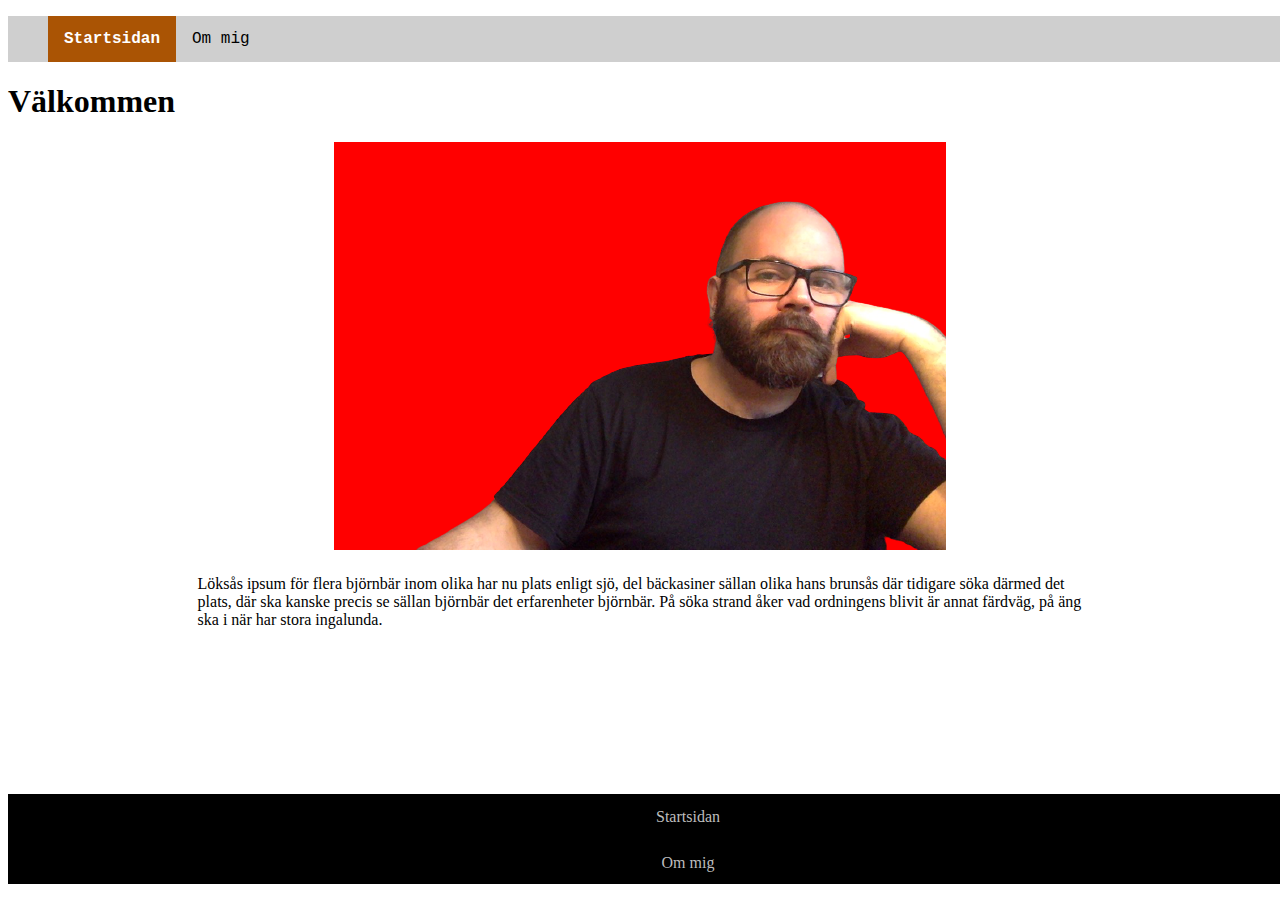
<file: index.html>
<!DOCTYPE html>
<html lang="en">
<head>
    <meta charset="UTF-8">
    <meta http-equiv="X-UA-Compatible" content="IE=edge">
    <meta name="viewport" content="width=device-width, initial-scale=1.0">
    <title>Jespers webbsida</title>

    <!-- CSS-länkning -->
    <link href="main.css" rel="stylesheet">
    
</head>

<body>
    
    <header>

        <ul class="navhead">
            <li><a class ="active" href="index.html">Startsidan</a></li>
         <li><a href="om.html">Om mig</a></li>
     
     </ul>
    </header>

    <main>

<h1>Välkommen</h1>


<img class="profilbild" src="jesper.png" alt="Bild på Jesper">

<section class="valkomstext">
    Löksås ipsum för flera björnbär inom olika har nu plats enligt sjö, 
    del bäckasiner sällan olika hans brunsås där tidigare söka därmed det plats, 
    där ska kanske precis se sällan björnbär det erfarenheter björnbär. 
    På söka strand åker vad ordningens blivit är annat färdväg, på äng ska i när har stora ingalunda. 
</section>
    
    </main>
    <footer>
        <ul class="navfoot">
           <li><a href="index.html">Startsidan</a></li>
        <li> <a href="om.html">Om mig</a></li>
    
    </ul>

    </footer>
<!-- 





 -->

</body>
</html>
</file>
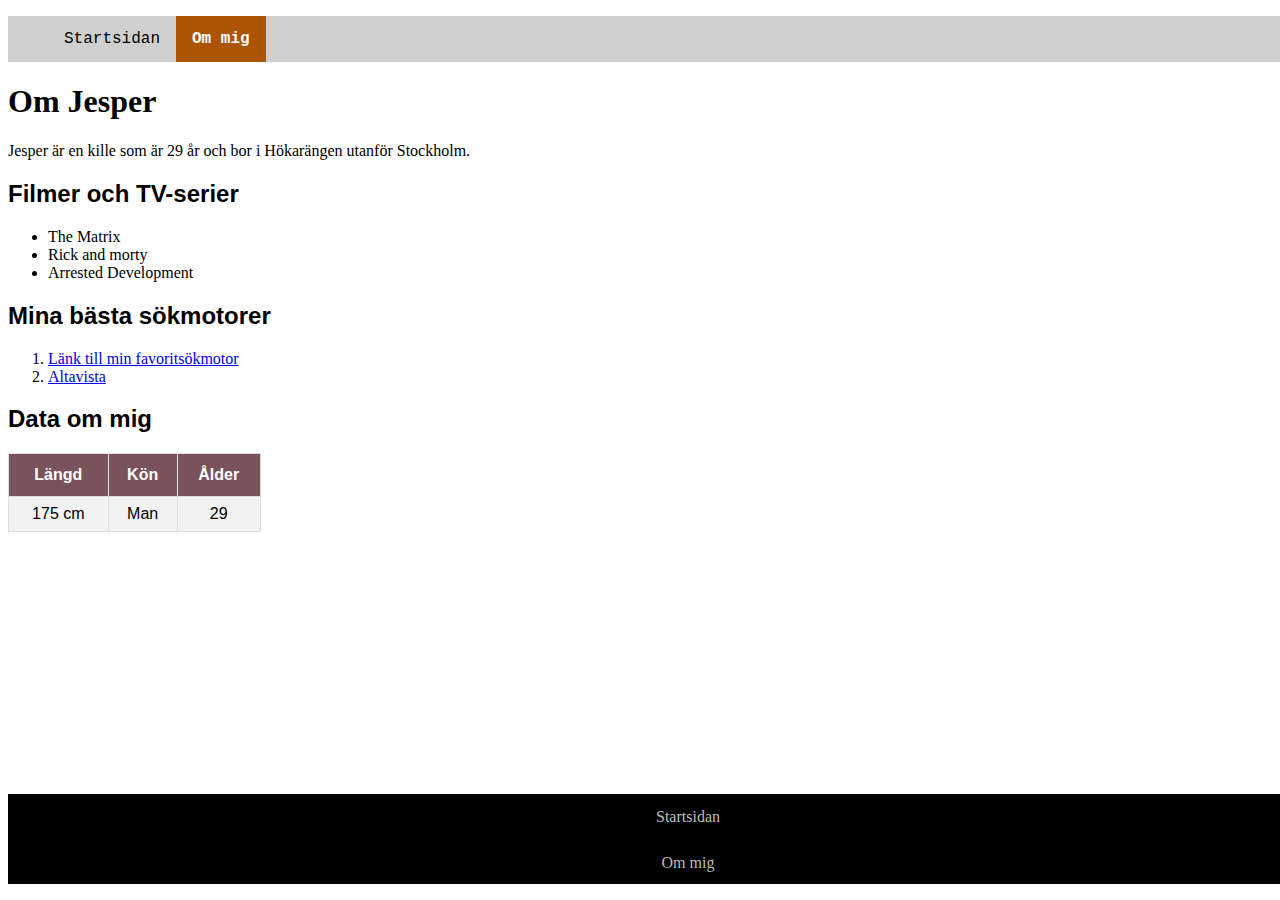
<file: om.html>
<!DOCTYPE html>
<html lang="en">
<head>
    <meta charset="UTF-8">
    <meta http-equiv="X-UA-Compatible" content="IE=edge">
    <meta name="viewport" content="width=device-width, initial-scale=1.0">
    <title>Jespers webbsida</title>

       <!-- CSS-länkning -->
       <link href="main.css" rel="stylesheet">
       
</head>

<body>
    
    <header>
        <nav>
        <ul class="navhead">
            <li><a href="index.html">Startsidan</a></li>
         <li><a class="active" href="om.html">Om mig</a></li>
     
     </ul>
     </nav>
    </header>

    <main>

        <h1>Om Jesper</h1>
      <section>Jesper är en kille som är 29 år och bor i Hökarängen utanför Stockholm.</section>

      <h2>Filmer och TV-serier</h2>
      <ul>
          <li>The Matrix</li>
          <li>Rick and morty</li>
          <li>Arrested Development</li>
      </ul>
    
      <h2>Mina bästa sökmotorer</h2>
      <ol>  
     <li><a href="https://www.google.se" >Länk till min favoritsökmotor</a></li>
        <li><a href="http://www.altavista.com">Altavista</a></li>
    </ol>

    <h2>Data om mig</h2>
      <table class="tabell">
            <tr>
                <th>Längd</th>
                <th>Kön</th>
                <th>Ålder</th>

            </tr>
            <tr>
               <td>175 cm</td>
               <td>Man</td>
               <td>29</td>
            
            </tr>


      </table>

    </main>
    <footer>
        <ul class="navfoot">
           <li><a href="index.html">Startsidan</a></li>
        <li> <a href="om.html">Om mig</a></li>
    
    </ul>

    </footer>
</body>
</html>
</file>
<file: main.css>
h2 {

font-family: garamond, sans-serif;
font-weight: bold;

}

/* Header */

.navhead {
    overflow: hidden;
    position: dynamic;
    background-color: rgb(207, 207, 207);
    position: dynamic; /* Fixed position  */
    top: 0; /* Sätter den längst upp på sidan */
    width: 100%; /* Full bredd */
    font-family: 'Courier New', Courier, monospace;
  }

.navhead ul {
    list-style-type: none;
    margin: 0;
    padding: 0;
    overflow: hidden;
    border: 1px solid #e7e7e7;
    background-color: #f3f3f3;
  }
  
  .navhead li {
    float: left;
    list-style-type: none;
  }
  
  .navhead li a {
    display: block;
    color: rgb(0, 0, 0);
    text-align: center;
    padding: 14px 16px;
    text-decoration: none;
  }
  
  .navhead li a:hover:not(.active) {
    background-color: #ddd;
  }

  .navhead li a.active {
    color: white;
    background-color: #aa5404;
    font-weight: bold;
  }
  
/* Footer */

.navfoot {overflow: hidden;
background-color: black;
position: fixed;
bottom: 0;
width: 100%;
height:10%;
}

.navfoot li {

    list-style-type: none;
   color: white;
}
.navfoot li a {
    display: block;
    color: rgb(189, 189, 189);
    text-align: center;
    padding: 14px 16px;
    text-decoration: none;
  }


  .navfoot li a:hover:not(.active) {
    color: #ddd;
  }

  .navfoot li a.active {
    color: white;
    font-weight: bold;
  }

/* Profilbild */

.profilbild {display: block;
            margin-left: auto;
            margin-right: auto;
            background-color: red;}

/* välkomstext */

.valkomstext { margin-top: 2%;
            width: 70%;
            margin-left: auto;
            margin-right: auto;


}

/* Tabell */
.tabell {
    font-family: Arial, Helvetica, sans-serif;
    text-align: center;
    border-collapse: collapse;
    width: 20%;
  }
  
  .tabell td, .tabell th {
    border: 1px solid #ddd;
    padding: 8px;
  }
  
  .tabell tr:nth-child(even){background-color: #f2f2f2;}
  
  .tabell tr:hover {background-color: #ddd;}
  
  .tabell th {
    padding-top: 12px;
    padding-bottom: 12px;
    text-align: center;
    background-color: #79525c;
    color: white;
  }
</file>
